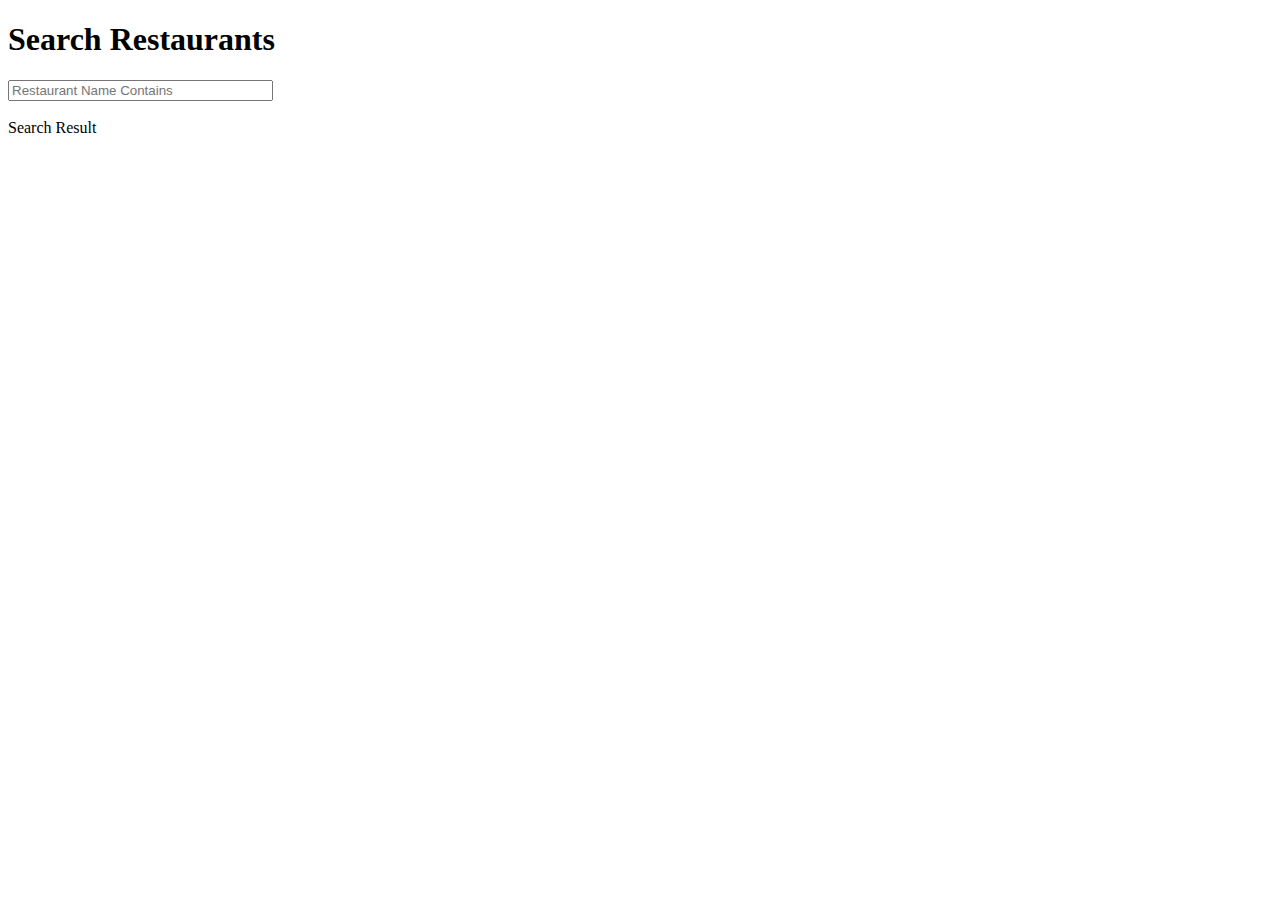
<file: php/search.html>
<!DOCTYPE HTML>
<html>
<head>
  <title>Search Restaurant</title>
  <script src="../js/js/jquery-1.6.2.min.js" type="text/javascript"></script> 
  <script src="../js/js/jquery-ui-1.8.16.custom.min.js" type="text/javascript"></script>
  <script>
	$(document).ready(function() {
		$( "#input" ).change(function() {
			$.ajax({
				url: 'searchRestaurants.php', 
				data: {search: $( "#input" ).val()},
				success: function(res){
					$('#result').html(res);
				}
			});
		});
	});
	</script>
</head>
  <h1>
    Search Restaurants
  </h1>
<body>
	<input class="xlarge" id="input" type="search" size="30" placeholder="Restaurant Name Contains"/>
	<br/>
	<br/>
  <div id="result">Search Result</div>
</body>
</html>
</file>
